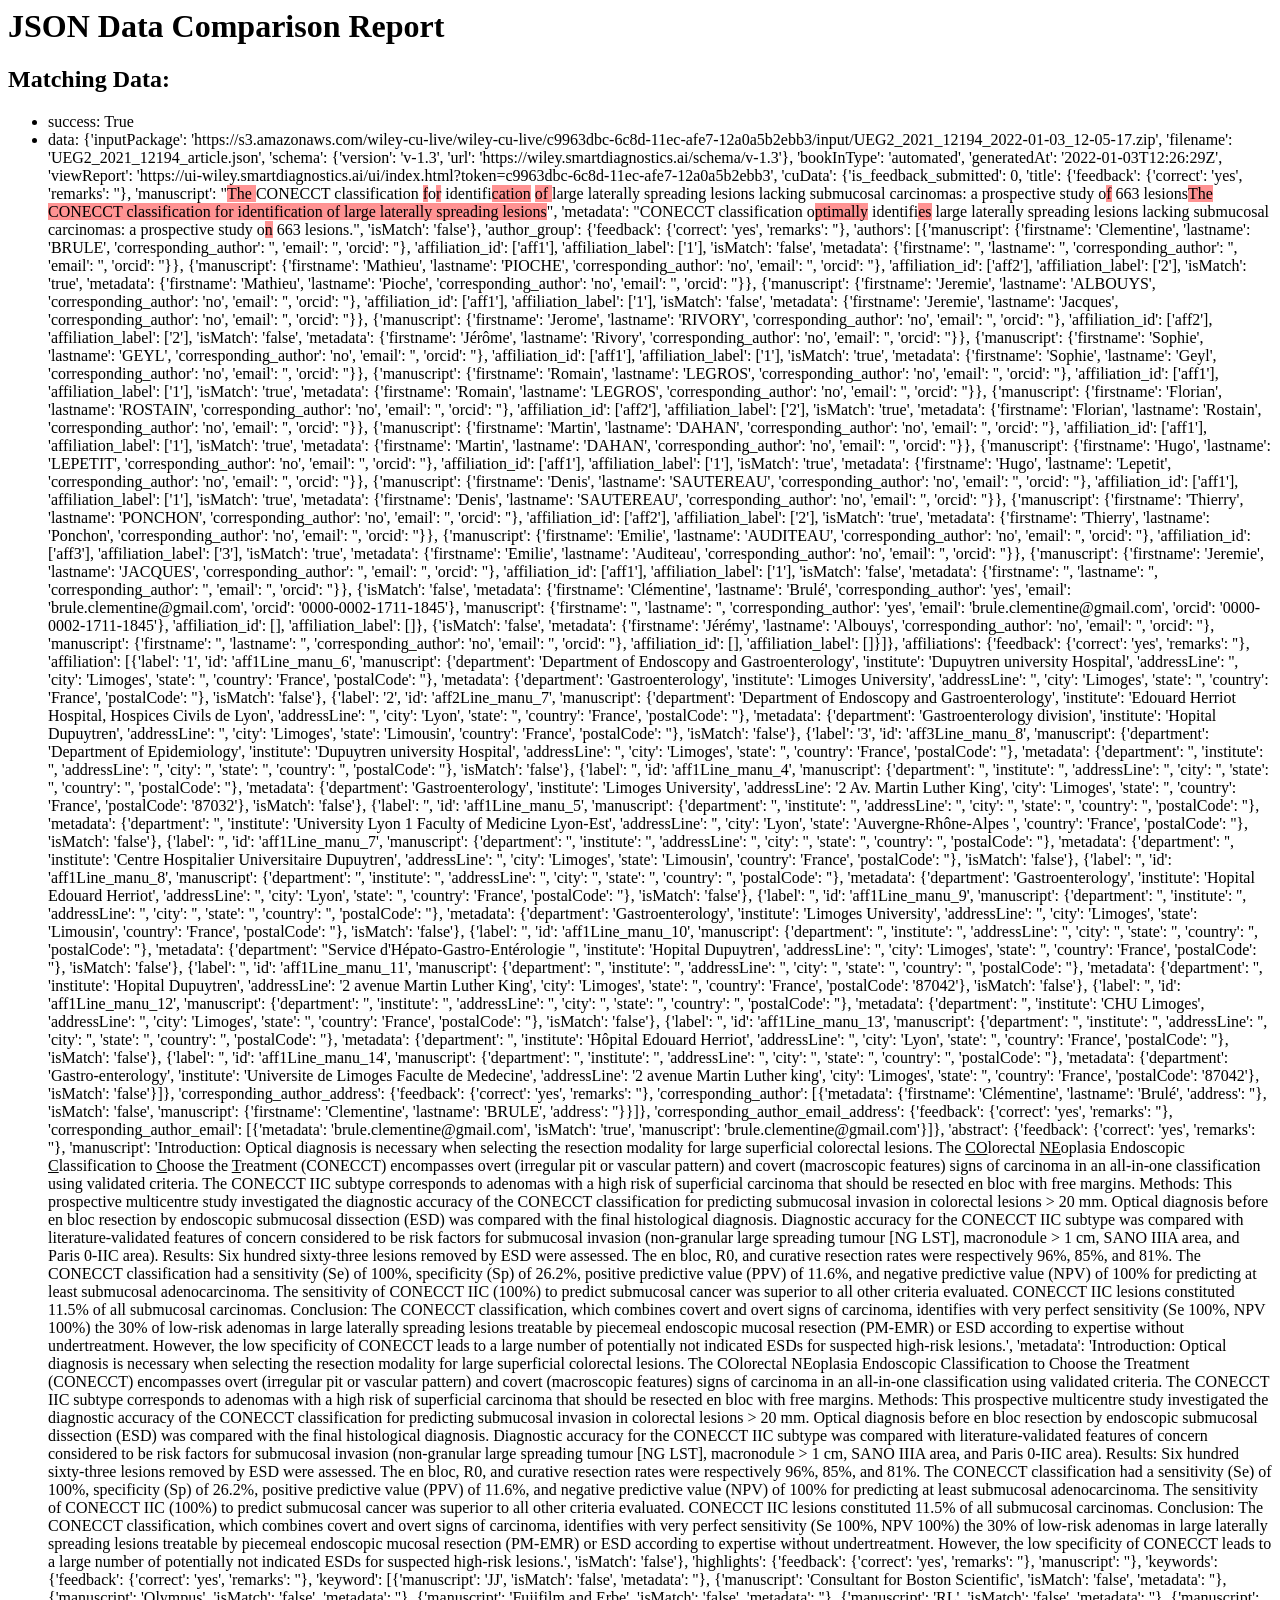
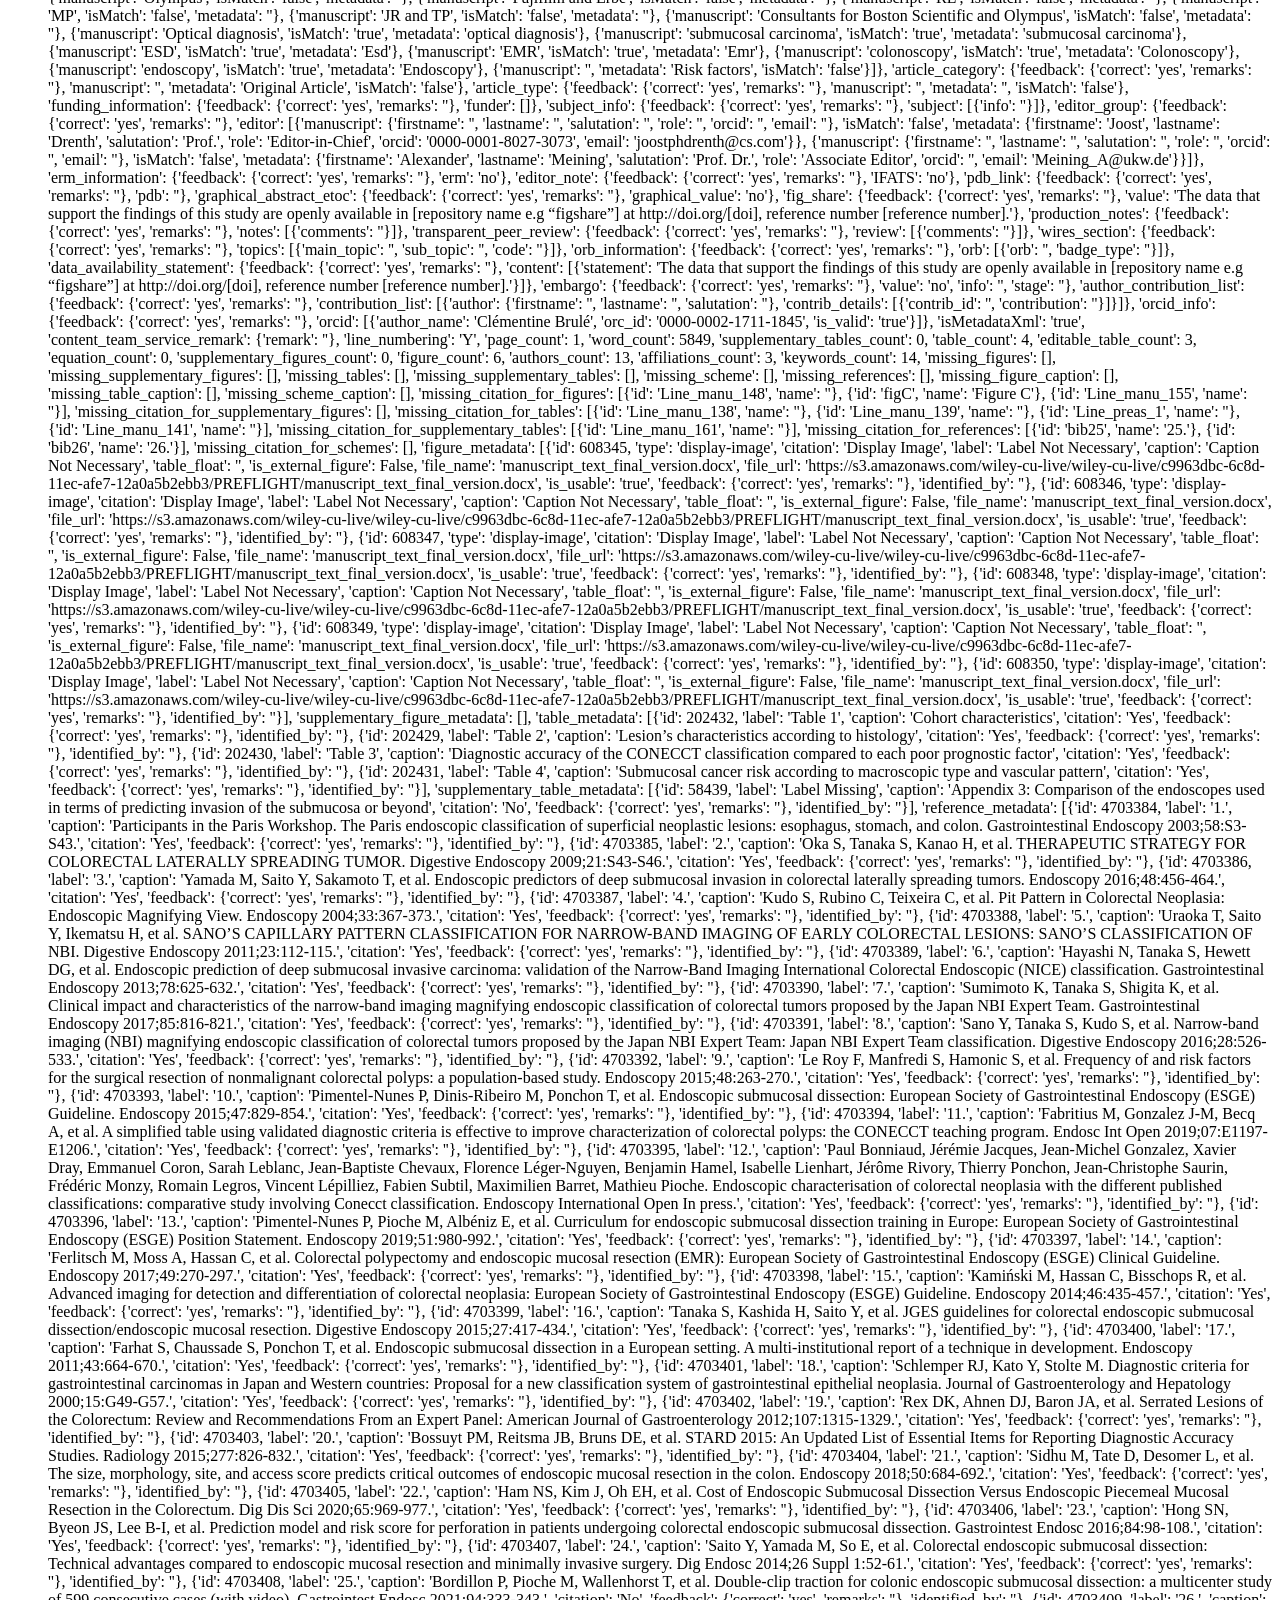
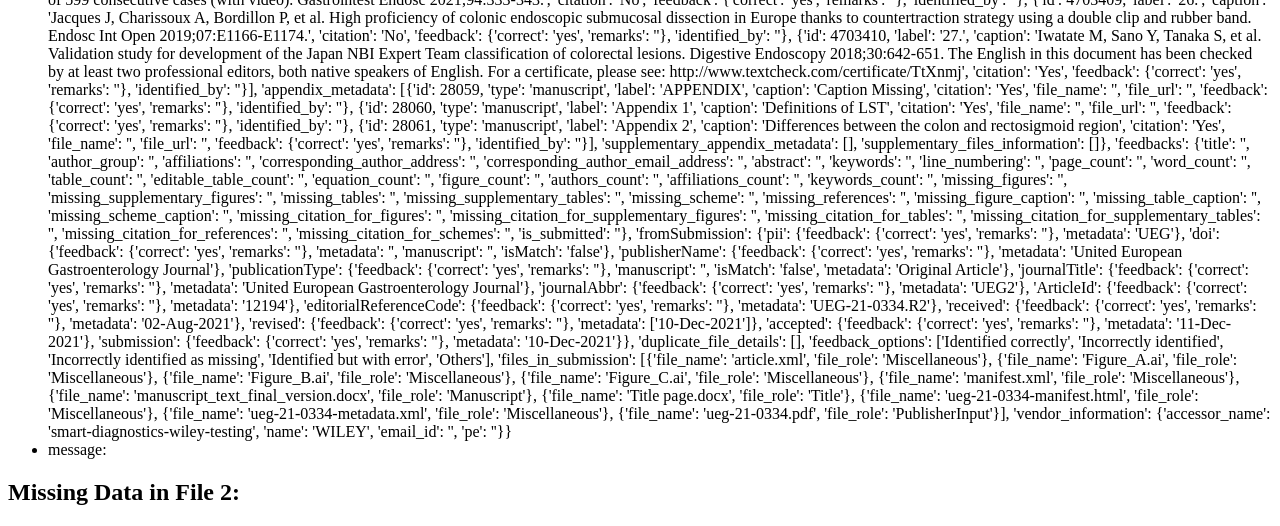
<file: Comparing two Json/output.html>
<html>
<head>
<title>JSON Data Comparison Report</title>
</head>
<body>
<h1>JSON Data Comparison Report</h1>
<h2>Matching Data:</h2>
<ul>
<li>success: True</li>
<li>data: {'inputPackage': 'https://s3.amazonaws.com/wiley-cu-live/wiley-cu-live/c9963dbc-6c8d-11ec-afe7-12a0a5b2ebb3/input/UEG2_2021_12194_2022-01-03_12-05-17.zip', 'filename': 'UEG2_2021_12194_article.json', 'schema': {'version': 'v-1.3', 'url': 'https://wiley.smartdiagnostics.ai/schema/v-1.3'}, 'bookInType': 'automated', 'generatedAt': '2022-01-03T12:26:29Z', 'viewReport': 'https://ui-wiley.smartdiagnostics.ai/ui/index.html?token=c9963dbc-6c8d-11ec-afe7-12a0a5b2ebb3', 'cuData': {'is_feedback_submitted': 0, 'title': {'feedback': {'correct': 'yes', 'remarks': ''}, 'manuscript': "<color style='background-color:#ff9393;'>The </color>CONECCT classification <color style='background-color:#ff9393;'>f</color>o<color style='background-color:#ff9393;'>r</color> identifi<color style='background-color:#ff9393;'>cation</color> <color style='background-color:#ff9393;'>of </color>large laterally spreading lesions lacking submucosal carcinomas: a prospective study o<color style='background-color:#ff9393;'>f</color> 663 lesions<color style='background-color:#ff9393;'>The CONECCT classification for identification of large laterally spreading lesions</color>", 'metadata': "CONECCT classification o<color style='background-color:#ff9393;'>ptimally</color> identifi<color style='background-color:#ff9393;'>es</color> large laterally spreading lesions lacking submucosal carcinomas: a prospective study o<color style='background-color:#ff9393;'>n</color> 663 lesions.", 'isMatch': 'false'}, 'author_group': {'feedback': {'correct': 'yes', 'remarks': ''}, 'authors': [{'manuscript': {'firstname': 'Clementine', 'lastname': 'BRULE', 'corresponding_author': '', 'email': '', 'orcid': ''}, 'affiliation_id': ['aff1'], 'affiliation_label': ['1'], 'isMatch': 'false', 'metadata': {'firstname': '', 'lastname': '', 'corresponding_author': '', 'email': '', 'orcid': ''}}, {'manuscript': {'firstname': 'Mathieu', 'lastname': 'PIOCHE', 'corresponding_author': 'no', 'email': '', 'orcid': ''}, 'affiliation_id': ['aff2'], 'affiliation_label': ['2'], 'isMatch': 'true', 'metadata': {'firstname': 'Mathieu', 'lastname': 'Pioche', 'corresponding_author': 'no', 'email': '', 'orcid': ''}}, {'manuscript': {'firstname': 'Jeremie', 'lastname': 'ALBOUYS', 'corresponding_author': 'no', 'email': '', 'orcid': ''}, 'affiliation_id': ['aff1'], 'affiliation_label': ['1'], 'isMatch': 'false', 'metadata': {'firstname': 'Jeremie', 'lastname': 'Jacques', 'corresponding_author': 'no', 'email': '', 'orcid': ''}}, {'manuscript': {'firstname': 'Jerome', 'lastname': 'RIVORY', 'corresponding_author': 'no', 'email': '', 'orcid': ''}, 'affiliation_id': ['aff2'], 'affiliation_label': ['2'], 'isMatch': 'false', 'metadata': {'firstname': 'Jérôme', 'lastname': 'Rivory', 'corresponding_author': 'no', 'email': '', 'orcid': ''}}, {'manuscript': {'firstname': 'Sophie', 'lastname': 'GEYL', 'corresponding_author': 'no', 'email': '', 'orcid': ''}, 'affiliation_id': ['aff1'], 'affiliation_label': ['1'], 'isMatch': 'true', 'metadata': {'firstname': 'Sophie', 'lastname': 'Geyl', 'corresponding_author': 'no', 'email': '', 'orcid': ''}}, {'manuscript': {'firstname': 'Romain', 'lastname': 'LEGROS', 'corresponding_author': 'no', 'email': '', 'orcid': ''}, 'affiliation_id': ['aff1'], 'affiliation_label': ['1'], 'isMatch': 'true', 'metadata': {'firstname': 'Romain', 'lastname': 'LEGROS', 'corresponding_author': 'no', 'email': '', 'orcid': ''}}, {'manuscript': {'firstname': 'Florian', 'lastname': 'ROSTAIN', 'corresponding_author': 'no', 'email': '', 'orcid': ''}, 'affiliation_id': ['aff2'], 'affiliation_label': ['2'], 'isMatch': 'true', 'metadata': {'firstname': 'Florian', 'lastname': 'Rostain', 'corresponding_author': 'no', 'email': '', 'orcid': ''}}, {'manuscript': {'firstname': 'Martin', 'lastname': 'DAHAN', 'corresponding_author': 'no', 'email': '', 'orcid': ''}, 'affiliation_id': ['aff1'], 'affiliation_label': ['1'], 'isMatch': 'true', 'metadata': {'firstname': 'Martin', 'lastname': 'DAHAN', 'corresponding_author': 'no', 'email': '', 'orcid': ''}}, {'manuscript': {'firstname': 'Hugo', 'lastname': 'LEPETIT', 'corresponding_author': 'no', 'email': '', 'orcid': ''}, 'affiliation_id': ['aff1'], 'affiliation_label': ['1'], 'isMatch': 'true', 'metadata': {'firstname': 'Hugo', 'lastname': 'Lepetit', 'corresponding_author': 'no', 'email': '', 'orcid': ''}}, {'manuscript': {'firstname': 'Denis', 'lastname': 'SAUTEREAU', 'corresponding_author': 'no', 'email': '', 'orcid': ''}, 'affiliation_id': ['aff1'], 'affiliation_label': ['1'], 'isMatch': 'true', 'metadata': {'firstname': 'Denis', 'lastname': 'SAUTEREAU', 'corresponding_author': 'no', 'email': '', 'orcid': ''}}, {'manuscript': {'firstname': 'Thierry', 'lastname': 'PONCHON', 'corresponding_author': 'no', 'email': '', 'orcid': ''}, 'affiliation_id': ['aff2'], 'affiliation_label': ['2'], 'isMatch': 'true', 'metadata': {'firstname': 'Thierry', 'lastname': 'Ponchon', 'corresponding_author': 'no', 'email': '', 'orcid': ''}}, {'manuscript': {'firstname': 'Emilie', 'lastname': 'AUDITEAU', 'corresponding_author': 'no', 'email': '', 'orcid': ''}, 'affiliation_id': ['aff3'], 'affiliation_label': ['3'], 'isMatch': 'true', 'metadata': {'firstname': 'Emilie', 'lastname': 'Auditeau', 'corresponding_author': 'no', 'email': '', 'orcid': ''}}, {'manuscript': {'firstname': 'Jeremie', 'lastname': 'JACQUES', 'corresponding_author': '', 'email': '', 'orcid': ''}, 'affiliation_id': ['aff1'], 'affiliation_label': ['1'], 'isMatch': 'false', 'metadata': {'firstname': '', 'lastname': '', 'corresponding_author': '', 'email': '', 'orcid': ''}}, {'isMatch': 'false', 'metadata': {'firstname': 'Clémentine', 'lastname': 'Brulé', 'corresponding_author': 'yes', 'email': 'brule.clementine@gmail.com', 'orcid': '0000-0002-1711-1845'}, 'manuscript': {'firstname': '', 'lastname': '', 'corresponding_author': 'yes', 'email': 'brule.clementine@gmail.com', 'orcid': '0000-0002-1711-1845'}, 'affiliation_id': [], 'affiliation_label': []}, {'isMatch': 'false', 'metadata': {'firstname': 'Jérémy', 'lastname': 'Albouys', 'corresponding_author': 'no', 'email': '', 'orcid': ''}, 'manuscript': {'firstname': '', 'lastname': '', 'corresponding_author': 'no', 'email': '', 'orcid': ''}, 'affiliation_id': [], 'affiliation_label': []}]}, 'affiliations': {'feedback': {'correct': 'yes', 'remarks': ''}, 'affiliation': [{'label': '1', 'id': 'aff1Line_manu_6', 'manuscript': {'department': 'Department of Endoscopy and Gastroenterology', 'institute': 'Dupuytren university Hospital', 'addressLine': '', 'city': 'Limoges', 'state': '', 'country': 'France', 'postalCode': ''}, 'metadata': {'department': 'Gastroenterology', 'institute': 'Limoges University', 'addressLine': '', 'city': 'Limoges', 'state': '', 'country': 'France', 'postalCode': ''}, 'isMatch': 'false'}, {'label': '2', 'id': 'aff2Line_manu_7', 'manuscript': {'department': 'Department of Endoscopy and Gastroenterology', 'institute': 'Edouard Herriot Hospital, Hospices Civils de Lyon', 'addressLine': '', 'city': 'Lyon', 'state': '', 'country': 'France', 'postalCode': ''}, 'metadata': {'department': 'Gastroenterology division', 'institute': 'Hopital Dupuytren', 'addressLine': '', 'city': 'Limoges', 'state': 'Limousin', 'country': 'France', 'postalCode': ''}, 'isMatch': 'false'}, {'label': '3', 'id': 'aff3Line_manu_8', 'manuscript': {'department': 'Department of Epidemiology', 'institute': 'Dupuytren university Hospital', 'addressLine': '', 'city': 'Limoges', 'state': '', 'country': 'France', 'postalCode': ''}, 'metadata': {'department': '', 'institute': '', 'addressLine': '', 'city': '', 'state': '', 'country': '', 'postalCode': ''}, 'isMatch': 'false'}, {'label': '', 'id': 'aff1Line_manu_4', 'manuscript': {'department': '', 'institute': '', 'addressLine': '', 'city': '', 'state': '', 'country': '', 'postalCode': ''}, 'metadata': {'department': 'Gastroenterology', 'institute': 'Limoges University', 'addressLine': '2 Av. Martin Luther King', 'city': 'Limoges', 'state': '', 'country': 'France', 'postalCode': '87032'}, 'isMatch': 'false'}, {'label': '', 'id': 'aff1Line_manu_5', 'manuscript': {'department': '', 'institute': '', 'addressLine': '', 'city': '', 'state': '', 'country': '', 'postalCode': ''}, 'metadata': {'department': '', 'institute': 'University Lyon 1 Faculty of Medicine Lyon-Est', 'addressLine': '', 'city': 'Lyon', 'state': 'Auvergne-Rhône-Alpes ', 'country': 'France', 'postalCode': ''}, 'isMatch': 'false'}, {'label': '', 'id': 'aff1Line_manu_7', 'manuscript': {'department': '', 'institute': '', 'addressLine': '', 'city': '', 'state': '', 'country': '', 'postalCode': ''}, 'metadata': {'department': '', 'institute': 'Centre Hospitalier Universitaire Dupuytren', 'addressLine': '', 'city': 'Limoges', 'state': 'Limousin', 'country': 'France', 'postalCode': ''}, 'isMatch': 'false'}, {'label': '', 'id': 'aff1Line_manu_8', 'manuscript': {'department': '', 'institute': '', 'addressLine': '', 'city': '', 'state': '', 'country': '', 'postalCode': ''}, 'metadata': {'department': 'Gastroenterology', 'institute': 'Hopital Edouard Herriot', 'addressLine': '', 'city': 'Lyon', 'state': '', 'country': 'France', 'postalCode': ''}, 'isMatch': 'false'}, {'label': '', 'id': 'aff1Line_manu_9', 'manuscript': {'department': '', 'institute': '', 'addressLine': '', 'city': '', 'state': '', 'country': '', 'postalCode': ''}, 'metadata': {'department': 'Gastroenterology', 'institute': 'Limoges University', 'addressLine': '', 'city': 'Limoges', 'state': 'Limousin', 'country': 'France', 'postalCode': ''}, 'isMatch': 'false'}, {'label': '', 'id': 'aff1Line_manu_10', 'manuscript': {'department': '', 'institute': '', 'addressLine': '', 'city': '', 'state': '', 'country': '', 'postalCode': ''}, 'metadata': {'department': "Service d'Hépato-Gastro-Entérologie ", 'institute': 'Hopital Dupuytren', 'addressLine': '', 'city': 'Limoges', 'state': '', 'country': 'France', 'postalCode': ''}, 'isMatch': 'false'}, {'label': '', 'id': 'aff1Line_manu_11', 'manuscript': {'department': '', 'institute': '', 'addressLine': '', 'city': '', 'state': '', 'country': '', 'postalCode': ''}, 'metadata': {'department': '', 'institute': 'Hopital Dupuytren', 'addressLine': '2 avenue Martin Luther King', 'city': 'Limoges', 'state': '', 'country': 'France', 'postalCode': '87042'}, 'isMatch': 'false'}, {'label': '', 'id': 'aff1Line_manu_12', 'manuscript': {'department': '', 'institute': '', 'addressLine': '', 'city': '', 'state': '', 'country': '', 'postalCode': ''}, 'metadata': {'department': '', 'institute': 'CHU Limoges', 'addressLine': '', 'city': 'Limoges', 'state': '', 'country': 'France', 'postalCode': ''}, 'isMatch': 'false'}, {'label': '', 'id': 'aff1Line_manu_13', 'manuscript': {'department': '', 'institute': '', 'addressLine': '', 'city': '', 'state': '', 'country': '', 'postalCode': ''}, 'metadata': {'department': '', 'institute': 'Hôpital Edouard Herriot', 'addressLine': '', 'city': 'Lyon', 'state': '', 'country': 'France', 'postalCode': ''}, 'isMatch': 'false'}, {'label': '', 'id': 'aff1Line_manu_14', 'manuscript': {'department': '', 'institute': '', 'addressLine': '', 'city': '', 'state': '', 'country': '', 'postalCode': ''}, 'metadata': {'department': 'Gastro-enterology', 'institute': 'Universite de Limoges Faculte de Medecine', 'addressLine': '2 avenue Martin Luther king', 'city': 'Limoges', 'state': '', 'country': 'France', 'postalCode': '87042'}, 'isMatch': 'false'}]}, 'corresponding_author_address': {'feedback': {'correct': 'yes', 'remarks': ''}, 'corresponding_author': [{'metadata': {'firstname': 'Clémentine', 'lastname': 'Brulé', 'address': ''}, 'isMatch': 'false', 'manuscript': {'firstname': 'Clementine', 'lastname': 'BRULE', 'address': ''}}]}, 'corresponding_author_email_address': {'feedback': {'correct': 'yes', 'remarks': ''}, 'corresponding_author_email': [{'metadata': 'brule.clementine@gmail.com', 'isMatch': 'true', 'manuscript': 'brule.clementine@gmail.com'}]}, 'abstract': {'feedback': {'correct': 'yes', 'remarks': ''}, 'manuscript': 'Introduction: Optical diagnosis is necessary when selecting the resection modality for large superficial colorectal lesions. The <u>CO</u>lorectal <u>NE</u>oplasia Endoscopic <u>C</u>lassification to <u>C</u>hoose the <u>T</u>reatment (CONECCT) encompasses overt (irregular pit or vascular pattern) and covert (macroscopic features) signs of carcinoma in an all-in-one classification using validated criteria. The CONECCT IIC subtype corresponds to adenomas with a high risk of superficial carcinoma that should be resected en bloc with free margins. Methods: This prospective multicentre study investigated the diagnostic accuracy of the CONECCT classification for predicting submucosal invasion in colorectal lesions > 20 mm. Optical diagnosis before en bloc resection by endoscopic submucosal dissection (ESD) was compared with the final histological diagnosis. Diagnostic accuracy for the CONECCT IIC subtype was compared with literature-validated features of concern considered to be risk factors for submucosal invasion (non-granular large spreading tumour [NG LST], macronodule > 1 cm, SANO IIIA area, and Paris 0-IIC area). Results: Six hundred sixty-three lesions removed by ESD were assessed. The en bloc, R0, and curative resection rates were respectively 96%, 85%, and 81%. The CONECCT classification had a sensitivity (Se) of 100%, specificity (Sp) of 26.2%, positive predictive value (PPV) of 11.6%, and negative predictive value (NPV) of 100% for predicting at least submucosal adenocarcinoma. The sensitivity of CONECCT IIC (100%) to predict submucosal cancer was superior to all other criteria evaluated. CONECCT IIC lesions constituted 11.5% of all submucosal carcinomas. Conclusion: The CONECCT classification, which combines covert and overt signs of carcinoma, identifies with very perfect sensitivity (Se 100%, NPV 100%) the 30% of low-risk adenomas in large laterally spreading lesions treatable by piecemeal endoscopic mucosal resection (PM-EMR) or ESD according to expertise without undertreatment. However, the low specificity of CONECCT leads to a large number of potentially not indicated ESDs for suspected high-risk lesions.', 'metadata': 'Introduction: Optical diagnosis is necessary when selecting the resection modality for large superficial colorectal lesions. The COlorectal NEoplasia Endoscopic Classification to Choose the Treatment (CONECCT) encompasses overt (irregular pit or vascular pattern) and covert (macroscopic features) signs of carcinoma in an all-in-one classification using validated criteria. The CONECCT IIC subtype corresponds to adenomas with a high risk of superficial carcinoma that should be resected en bloc with free margins. Methods: This prospective multicentre study investigated the diagnostic accuracy of the CONECCT classification for predicting submucosal invasion in colorectal lesions > 20 mm. Optical diagnosis before en bloc resection by endoscopic submucosal dissection (ESD) was compared with the final histological diagnosis. Diagnostic accuracy for the CONECCT IIC subtype was compared with literature-validated features of concern considered to be risk factors for submucosal invasion (non-granular large spreading tumour [NG LST], macronodule > 1 cm, SANO IIIA area, and Paris 0-IIC area). Results: Six hundred sixty-three lesions removed by ESD were assessed. The en bloc, R0, and curative resection rates were respectively 96%, 85%, and 81%. The CONECCT classification had a sensitivity (Se) of 100%, specificity (Sp) of 26.2%, positive predictive value (PPV) of 11.6%, and negative predictive value (NPV) of 100% for predicting at least submucosal adenocarcinoma. The sensitivity of CONECCT IIC (100%) to predict submucosal cancer was superior to all other criteria evaluated. CONECCT IIC lesions constituted 11.5% of all submucosal carcinomas. Conclusion: The CONECCT classification, which combines covert and overt signs of carcinoma, identifies with very perfect sensitivity (Se 100%, NPV 100%) the 30% of low-risk adenomas in large laterally spreading lesions treatable by piecemeal endoscopic mucosal resection (PM-EMR) or ESD according to expertise without undertreatment. However, the low specificity of CONECCT leads to a large number of potentially not indicated ESDs for suspected high-risk lesions.', 'isMatch': 'false'}, 'highlights': {'feedback': {'correct': 'yes', 'remarks': ''}, 'manuscript': ''}, 'keywords': {'feedback': {'correct': 'yes', 'remarks': ''}, 'keyword': [{'manuscript': 'JJ', 'isMatch': 'false', 'metadata': ''}, {'manuscript': 'Consultant for Boston Scientific', 'isMatch': 'false', 'metadata': ''}, {'manuscript': 'Olympus', 'isMatch': 'false', 'metadata': ''}, {'manuscript': 'Fujifilm and Erbe', 'isMatch': 'false', 'metadata': ''}, {'manuscript': 'RL', 'isMatch': 'false', 'metadata': ''}, {'manuscript': 'MP', 'isMatch': 'false', 'metadata': ''}, {'manuscript': 'JR and TP', 'isMatch': 'false', 'metadata': ''}, {'manuscript': 'Consultants for Boston Scientific and Olympus', 'isMatch': 'false', 'metadata': ''}, {'manuscript': 'Optical diagnosis', 'isMatch': 'true', 'metadata': 'optical diagnosis'}, {'manuscript': 'submucosal carcinoma', 'isMatch': 'true', 'metadata': 'submucosal carcinoma'}, {'manuscript': 'ESD', 'isMatch': 'true', 'metadata': 'Esd'}, {'manuscript': 'EMR', 'isMatch': 'true', 'metadata': 'Emr'}, {'manuscript': 'colonoscopy', 'isMatch': 'true', 'metadata': 'Colonoscopy'}, {'manuscript': 'endoscopy', 'isMatch': 'true', 'metadata': 'Endoscopy'}, {'manuscript': '', 'metadata': 'Risk factors', 'isMatch': 'false'}]}, 'article_category': {'feedback': {'correct': 'yes', 'remarks': ''}, 'manuscript': '', 'metadata': 'Original Article', 'isMatch': 'false'}, 'article_type': {'feedback': {'correct': 'yes', 'remarks': ''}, 'manuscript': '', 'metadata': '', 'isMatch': 'false'}, 'funding_information': {'feedback': {'correct': 'yes', 'remarks': ''}, 'funder': []}, 'subject_info': {'feedback': {'correct': 'yes', 'remarks': ''}, 'subject': [{'info': ''}]}, 'editor_group': {'feedback': {'correct': 'yes', 'remarks': ''}, 'editor': [{'manuscript': {'firstname': '', 'lastname': '', 'salutation': '', 'role': '', 'orcid': '', 'email': ''}, 'isMatch': 'false', 'metadata': {'firstname': 'Joost', 'lastname': 'Drenth', 'salutation': 'Prof.', 'role': 'Editor-in-Chief', 'orcid': '0000-0001-8027-3073', 'email': 'joostphdrenth@cs.com'}}, {'manuscript': {'firstname': '', 'lastname': '', 'salutation': '', 'role': '', 'orcid': '', 'email': ''}, 'isMatch': 'false', 'metadata': {'firstname': 'Alexander', 'lastname': 'Meining', 'salutation': 'Prof. Dr.', 'role': 'Associate Editor', 'orcid': '', 'email': 'Meining_A@ukw.de'}}]}, 'erm_information': {'feedback': {'correct': 'yes', 'remarks': ''}, 'erm': 'no'}, 'editor_note': {'feedback': {'correct': 'yes', 'remarks': ''}, 'IFATS': 'no'}, 'pdb_link': {'feedback': {'correct': 'yes', 'remarks': ''}, 'pdb': ''}, 'graphical_abstract_etoc': {'feedback': {'correct': 'yes', 'remarks': ''}, 'graphical_value': 'no'}, 'fig_share': {'feedback': {'correct': 'yes', 'remarks': ''}, 'value': 'The data that support the findings of this study are openly available in [repository name e.g “figshare”] at http://doi.org/[doi], reference number [reference number].'}, 'production_notes': {'feedback': {'correct': 'yes', 'remarks': ''}, 'notes': [{'comments': ''}]}, 'transparent_peer_review': {'feedback': {'correct': 'yes', 'remarks': ''}, 'review': [{'comments': ''}]}, 'wires_section': {'feedback': {'correct': 'yes', 'remarks': ''}, 'topics': [{'main_topic': '', 'sub_topic': '', 'code': ''}]}, 'orb_information': {'feedback': {'correct': 'yes', 'remarks': ''}, 'orb': [{'orb': '', 'badge_type': ''}]}, 'data_availability_statement': {'feedback': {'correct': 'yes', 'remarks': ''}, 'content': [{'statement': 'The data that support the findings of this study are openly available in [repository name e.g “figshare”] at http://doi.org/[doi], reference number [reference number].'}]}, 'embargo': {'feedback': {'correct': 'yes', 'remarks': ''}, 'value': 'no', 'info': '', 'stage': ''}, 'author_contribution_list': {'feedback': {'correct': 'yes', 'remarks': ''}, 'contribution_list': [{'author': {'firstname': '', 'lastname': '', 'salutation': ''}, 'contrib_details': [{'contrib_id': '', 'contribution': ''}]}]}, 'orcid_info': {'feedback': {'correct': 'yes', 'remarks': ''}, 'orcid': [{'author_name': 'Clémentine Brulé', 'orc_id': '0000-0002-1711-1845', 'is_valid': 'true'}]}, 'isMetadataXml': 'true', 'content_team_service_remark': {'remark': ''}, 'line_numbering': 'Y', 'page_count': 1, 'word_count': 5849, 'supplementary_tables_count': 0, 'table_count': 4, 'editable_table_count': 3, 'equation_count': 0, 'supplementary_figures_count': 0, 'figure_count': 6, 'authors_count': 13, 'affiliations_count': 3, 'keywords_count': 14, 'missing_figures': [], 'missing_supplementary_figures': [], 'missing_tables': [], 'missing_supplementary_tables': [], 'missing_scheme': [], 'missing_references': [], 'missing_figure_caption': [], 'missing_table_caption': [], 'missing_scheme_caption': [], 'missing_citation_for_figures': [{'id': 'Line_manu_148', 'name': ''}, {'id': 'figC', 'name': 'Figure C'}, {'id': 'Line_manu_155', 'name': ''}], 'missing_citation_for_supplementary_figures': [], 'missing_citation_for_tables': [{'id': 'Line_manu_138', 'name': ''}, {'id': 'Line_manu_139', 'name': ''}, {'id': 'Line_preas_1', 'name': ''}, {'id': 'Line_manu_141', 'name': ''}], 'missing_citation_for_supplementary_tables': [{'id': 'Line_manu_161', 'name': ''}], 'missing_citation_for_references': [{'id': 'bib25', 'name': '25.'}, {'id': 'bib26', 'name': '26.'}], 'missing_citation_for_schemes': [], 'figure_metadata': [{'id': 608345, 'type': 'display-image', 'citation': 'Display Image', 'label': 'Label Not Necessary', 'caption': 'Caption Not Necessary', 'table_float': '', 'is_external_figure': False, 'file_name': 'manuscript_text_final_version.docx', 'file_url': 'https://s3.amazonaws.com/wiley-cu-live/wiley-cu-live/c9963dbc-6c8d-11ec-afe7-12a0a5b2ebb3/PREFLIGHT/manuscript_text_final_version.docx', 'is_usable': 'true', 'feedback': {'correct': 'yes', 'remarks': ''}, 'identified_by': ''}, {'id': 608346, 'type': 'display-image', 'citation': 'Display Image', 'label': 'Label Not Necessary', 'caption': 'Caption Not Necessary', 'table_float': '', 'is_external_figure': False, 'file_name': 'manuscript_text_final_version.docx', 'file_url': 'https://s3.amazonaws.com/wiley-cu-live/wiley-cu-live/c9963dbc-6c8d-11ec-afe7-12a0a5b2ebb3/PREFLIGHT/manuscript_text_final_version.docx', 'is_usable': 'true', 'feedback': {'correct': 'yes', 'remarks': ''}, 'identified_by': ''}, {'id': 608347, 'type': 'display-image', 'citation': 'Display Image', 'label': 'Label Not Necessary', 'caption': 'Caption Not Necessary', 'table_float': '', 'is_external_figure': False, 'file_name': 'manuscript_text_final_version.docx', 'file_url': 'https://s3.amazonaws.com/wiley-cu-live/wiley-cu-live/c9963dbc-6c8d-11ec-afe7-12a0a5b2ebb3/PREFLIGHT/manuscript_text_final_version.docx', 'is_usable': 'true', 'feedback': {'correct': 'yes', 'remarks': ''}, 'identified_by': ''}, {'id': 608348, 'type': 'display-image', 'citation': 'Display Image', 'label': 'Label Not Necessary', 'caption': 'Caption Not Necessary', 'table_float': '', 'is_external_figure': False, 'file_name': 'manuscript_text_final_version.docx', 'file_url': 'https://s3.amazonaws.com/wiley-cu-live/wiley-cu-live/c9963dbc-6c8d-11ec-afe7-12a0a5b2ebb3/PREFLIGHT/manuscript_text_final_version.docx', 'is_usable': 'true', 'feedback': {'correct': 'yes', 'remarks': ''}, 'identified_by': ''}, {'id': 608349, 'type': 'display-image', 'citation': 'Display Image', 'label': 'Label Not Necessary', 'caption': 'Caption Not Necessary', 'table_float': '', 'is_external_figure': False, 'file_name': 'manuscript_text_final_version.docx', 'file_url': 'https://s3.amazonaws.com/wiley-cu-live/wiley-cu-live/c9963dbc-6c8d-11ec-afe7-12a0a5b2ebb3/PREFLIGHT/manuscript_text_final_version.docx', 'is_usable': 'true', 'feedback': {'correct': 'yes', 'remarks': ''}, 'identified_by': ''}, {'id': 608350, 'type': 'display-image', 'citation': 'Display Image', 'label': 'Label Not Necessary', 'caption': 'Caption Not Necessary', 'table_float': '', 'is_external_figure': False, 'file_name': 'manuscript_text_final_version.docx', 'file_url': 'https://s3.amazonaws.com/wiley-cu-live/wiley-cu-live/c9963dbc-6c8d-11ec-afe7-12a0a5b2ebb3/PREFLIGHT/manuscript_text_final_version.docx', 'is_usable': 'true', 'feedback': {'correct': 'yes', 'remarks': ''}, 'identified_by': ''}], 'supplementary_figure_metadata': [], 'table_metadata': [{'id': 202432, 'label': 'Table 1', 'caption': 'Cohort characteristics', 'citation': 'Yes', 'feedback': {'correct': 'yes', 'remarks': ''}, 'identified_by': ''}, {'id': 202429, 'label': 'Table 2', 'caption': 'Lesion’s characteristics according to histology', 'citation': 'Yes', 'feedback': {'correct': 'yes', 'remarks': ''}, 'identified_by': ''}, {'id': 202430, 'label': 'Table 3', 'caption': 'Diagnostic accuracy of the CONECCT classification compared to each poor prognostic factor', 'citation': 'Yes', 'feedback': {'correct': 'yes', 'remarks': ''}, 'identified_by': ''}, {'id': 202431, 'label': 'Table 4', 'caption': 'Submucosal cancer risk according to macroscopic type and vascular pattern', 'citation': 'Yes', 'feedback': {'correct': 'yes', 'remarks': ''}, 'identified_by': ''}], 'supplementary_table_metadata': [{'id': 58439, 'label': 'Label Missing', 'caption': 'Appendix 3: Comparison of the endoscopes used in terms of predicting invasion of the submucosa or beyond', 'citation': 'No', 'feedback': {'correct': 'yes', 'remarks': ''}, 'identified_by': ''}], 'reference_metadata': [{'id': 4703384, 'label': '1.', 'caption': 'Participants in the Paris Workshop. The Paris endoscopic classification of superficial neoplastic lesions: esophagus, stomach, and colon. Gastrointestinal Endoscopy 2003;58:S3-S43.', 'citation': 'Yes', 'feedback': {'correct': 'yes', 'remarks': ''}, 'identified_by': ''}, {'id': 4703385, 'label': '2.', 'caption': 'Oka S, Tanaka S, Kanao H, et al. THERAPEUTIC STRATEGY FOR COLORECTAL LATERALLY SPREADING TUMOR. Digestive Endoscopy 2009;21:S43-S46.', 'citation': 'Yes', 'feedback': {'correct': 'yes', 'remarks': ''}, 'identified_by': ''}, {'id': 4703386, 'label': '3.', 'caption': 'Yamada M, Saito Y, Sakamoto T, et al. Endoscopic predictors of deep submucosal invasion in colorectal laterally spreading tumors. Endoscopy 2016;48:456-464.', 'citation': 'Yes', 'feedback': {'correct': 'yes', 'remarks': ''}, 'identified_by': ''}, {'id': 4703387, 'label': '4.', 'caption': 'Kudo S, Rubino C, Teixeira C, et al. Pit Pattern in Colorectal Neoplasia: Endoscopic Magnifying View. Endoscopy 2004;33:367-373.', 'citation': 'Yes', 'feedback': {'correct': 'yes', 'remarks': ''}, 'identified_by': ''}, {'id': 4703388, 'label': '5.', 'caption': 'Uraoka T, Saito Y, Ikematsu H, et al. SANO’S CAPILLARY PATTERN CLASSIFICATION FOR NARROW-BAND IMAGING OF EARLY COLORECTAL LESIONS: SANO’S CLASSIFICATION OF NBI. Digestive Endoscopy 2011;23:112-115.', 'citation': 'Yes', 'feedback': {'correct': 'yes', 'remarks': ''}, 'identified_by': ''}, {'id': 4703389, 'label': '6.', 'caption': 'Hayashi N, Tanaka S, Hewett DG, et al. Endoscopic prediction of deep submucosal invasive carcinoma: validation of the Narrow-Band Imaging International Colorectal Endoscopic (NICE) classification. Gastrointestinal Endoscopy 2013;78:625-632.', 'citation': 'Yes', 'feedback': {'correct': 'yes', 'remarks': ''}, 'identified_by': ''}, {'id': 4703390, 'label': '7.', 'caption': 'Sumimoto K, Tanaka S, Shigita K, et al. Clinical impact and characteristics of the narrow-band imaging magnifying endoscopic classification of colorectal tumors proposed by the Japan NBI Expert Team. Gastrointestinal Endoscopy 2017;85:816-821.', 'citation': 'Yes', 'feedback': {'correct': 'yes', 'remarks': ''}, 'identified_by': ''}, {'id': 4703391, 'label': '8.', 'caption': 'Sano Y, Tanaka S, Kudo S, et al. Narrow-band imaging (NBI) magnifying endoscopic classification of colorectal tumors proposed by the Japan NBI Expert Team: Japan NBI Expert Team classification. Digestive Endoscopy 2016;28:526-533.', 'citation': 'Yes', 'feedback': {'correct': 'yes', 'remarks': ''}, 'identified_by': ''}, {'id': 4703392, 'label': '9.', 'caption': 'Le Roy F, Manfredi S, Hamonic S, et al. Frequency of and risk factors for the surgical resection of nonmalignant colorectal polyps: a population-based study. Endoscopy 2015;48:263-270.', 'citation': 'Yes', 'feedback': {'correct': 'yes', 'remarks': ''}, 'identified_by': ''}, {'id': 4703393, 'label': '10.', 'caption': 'Pimentel-Nunes P, Dinis-Ribeiro M, Ponchon T, et al. Endoscopic submucosal dissection: European Society of Gastrointestinal Endoscopy (ESGE) Guideline. Endoscopy 2015;47:829-854.', 'citation': 'Yes', 'feedback': {'correct': 'yes', 'remarks': ''}, 'identified_by': ''}, {'id': 4703394, 'label': '11.', 'caption': 'Fabritius M, Gonzalez J-M, Becq A, et al. A simplified table using validated diagnostic criteria is effective to improve characterization of colorectal polyps: the CONECCT teaching program. Endosc Int Open 2019;07:E1197-E1206.', 'citation': 'Yes', 'feedback': {'correct': 'yes', 'remarks': ''}, 'identified_by': ''}, {'id': 4703395, 'label': '12.', 'caption': 'Paul Bonniaud, Jérémie Jacques, Jean-Michel Gonzalez, Xavier Dray, Emmanuel Coron, Sarah Leblanc, Jean-Baptiste Chevaux, Florence Léger-Nguyen, Benjamin Hamel, Isabelle Lienhart, Jérôme Rivory, Thierry Ponchon, Jean-Christophe Saurin, Frédéric Monzy, Romain Legros, Vincent Lépilliez, Fabien Subtil, Maximilien Barret, Mathieu Pioche. Endoscopic characterisation of colorectal neoplasia with the different published classifications: comparative study involving Conecct classification. Endoscopy International Open In press.', 'citation': 'Yes', 'feedback': {'correct': 'yes', 'remarks': ''}, 'identified_by': ''}, {'id': 4703396, 'label': '13.', 'caption': 'Pimentel-Nunes P, Pioche M, Albéniz E, et al. Curriculum for endoscopic submucosal dissection training in Europe: European Society of Gastrointestinal Endoscopy (ESGE) Position Statement. Endoscopy 2019;51:980-992.', 'citation': 'Yes', 'feedback': {'correct': 'yes', 'remarks': ''}, 'identified_by': ''}, {'id': 4703397, 'label': '14.', 'caption': 'Ferlitsch M, Moss A, Hassan C, et al. Colorectal polypectomy and endoscopic mucosal resection (EMR): European Society of Gastrointestinal Endoscopy (ESGE) Clinical Guideline. Endoscopy 2017;49:270-297.', 'citation': 'Yes', 'feedback': {'correct': 'yes', 'remarks': ''}, 'identified_by': ''}, {'id': 4703398, 'label': '15.', 'caption': 'Kamiński M, Hassan C, Bisschops R, et al. Advanced imaging for detection and differentiation of colorectal neoplasia: European Society of Gastrointestinal Endoscopy (ESGE) Guideline. Endoscopy 2014;46:435-457.', 'citation': 'Yes', 'feedback': {'correct': 'yes', 'remarks': ''}, 'identified_by': ''}, {'id': 4703399, 'label': '16.', 'caption': 'Tanaka S, Kashida H, Saito Y, et al. JGES guidelines for colorectal endoscopic submucosal dissection/endoscopic mucosal resection. Digestive Endoscopy 2015;27:417-434.', 'citation': 'Yes', 'feedback': {'correct': 'yes', 'remarks': ''}, 'identified_by': ''}, {'id': 4703400, 'label': '17.', 'caption': 'Farhat S, Chaussade S, Ponchon T, et al. Endoscopic submucosal dissection in a European setting. A multi-institutional report of a technique in development. Endoscopy 2011;43:664-670.', 'citation': 'Yes', 'feedback': {'correct': 'yes', 'remarks': ''}, 'identified_by': ''}, {'id': 4703401, 'label': '18.', 'caption': 'Schlemper RJ, Kato Y, Stolte M. Diagnostic criteria for gastrointestinal carcinomas in Japan and Western countries: Proposal for a new classification system of gastrointestinal epithelial neoplasia. Journal of Gastroenterology and Hepatology 2000;15:G49-G57.', 'citation': 'Yes', 'feedback': {'correct': 'yes', 'remarks': ''}, 'identified_by': ''}, {'id': 4703402, 'label': '19.', 'caption': 'Rex DK, Ahnen DJ, Baron JA, et al. Serrated Lesions of the Colorectum: Review and Recommendations From an Expert Panel: American Journal of Gastroenterology 2012;107:1315-1329.', 'citation': 'Yes', 'feedback': {'correct': 'yes', 'remarks': ''}, 'identified_by': ''}, {'id': 4703403, 'label': '20.', 'caption': 'Bossuyt PM, Reitsma JB, Bruns DE, et al. STARD 2015: An Updated List of Essential Items for Reporting Diagnostic Accuracy Studies. Radiology 2015;277:826-832.', 'citation': 'Yes', 'feedback': {'correct': 'yes', 'remarks': ''}, 'identified_by': ''}, {'id': 4703404, 'label': '21.', 'caption': 'Sidhu M, Tate D, Desomer L, et al. The size, morphology, site, and access score predicts critical outcomes of endoscopic mucosal resection in the colon. Endoscopy 2018;50:684-692.', 'citation': 'Yes', 'feedback': {'correct': 'yes', 'remarks': ''}, 'identified_by': ''}, {'id': 4703405, 'label': '22.', 'caption': 'Ham NS, Kim J, Oh EH, et al. Cost of Endoscopic Submucosal Dissection Versus Endoscopic Piecemeal Mucosal Resection in the Colorectum. Dig Dis Sci 2020;65:969-977.', 'citation': 'Yes', 'feedback': {'correct': 'yes', 'remarks': ''}, 'identified_by': ''}, {'id': 4703406, 'label': '23.', 'caption': 'Hong SN, Byeon JS, Lee B-I, et al. Prediction model and risk score for perforation in patients undergoing colorectal endoscopic submucosal dissection. Gastrointest Endosc 2016;84:98-108.', 'citation': 'Yes', 'feedback': {'correct': 'yes', 'remarks': ''}, 'identified_by': ''}, {'id': 4703407, 'label': '24.', 'caption': 'Saito Y, Yamada M, So E, et al. Colorectal endoscopic submucosal dissection: Technical advantages compared to endoscopic mucosal resection and minimally invasive surgery. Dig Endosc 2014;26 Suppl 1:52-61.', 'citation': 'Yes', 'feedback': {'correct': 'yes', 'remarks': ''}, 'identified_by': ''}, {'id': 4703408, 'label': '25.', 'caption': 'Bordillon P, Pioche M, Wallenhorst T, et al. Double-clip traction for colonic endoscopic submucosal dissection: a multicenter study of 599 consecutive cases (with video). Gastrointest Endosc 2021;94:333-343.', 'citation': 'No', 'feedback': {'correct': 'yes', 'remarks': ''}, 'identified_by': ''}, {'id': 4703409, 'label': '26.', 'caption': 'Jacques J, Charissoux A, Bordillon P, et al. High proficiency of colonic endoscopic submucosal dissection in Europe thanks to countertraction strategy using a double clip and rubber band. Endosc Int Open 2019;07:E1166-E1174.', 'citation': 'No', 'feedback': {'correct': 'yes', 'remarks': ''}, 'identified_by': ''}, {'id': 4703410, 'label': '27.', 'caption': 'Iwatate M, Sano Y, Tanaka S, et al. Validation study for development of the Japan NBI Expert Team classification of colorectal lesions. Digestive Endoscopy 2018;30:642-651. The English in this document has been checked by at least two professional editors, both native speakers of English. For a certificate, please see: http://www.textcheck.com/certificate/TtXnmj', 'citation': 'Yes', 'feedback': {'correct': 'yes', 'remarks': ''}, 'identified_by': ''}], 'appendix_metadata': [{'id': 28059, 'type': 'manuscript', 'label': 'APPENDIX', 'caption': 'Caption Missing', 'citation': 'Yes', 'file_name': '', 'file_url': '', 'feedback': {'correct': 'yes', 'remarks': ''}, 'identified_by': ''}, {'id': 28060, 'type': 'manuscript', 'label': 'Appendix 1', 'caption': 'Definitions of LST', 'citation': 'Yes', 'file_name': '', 'file_url': '', 'feedback': {'correct': 'yes', 'remarks': ''}, 'identified_by': ''}, {'id': 28061, 'type': 'manuscript', 'label': 'Appendix 2', 'caption': 'Differences between the colon and rectosigmoid region', 'citation': 'Yes', 'file_name': '', 'file_url': '', 'feedback': {'correct': 'yes', 'remarks': ''}, 'identified_by': ''}], 'supplementary_appendix_metadata': [], 'supplementary_files_information': []}, 'feedbacks': {'title': '', 'author_group': '', 'affiliations': '', 'corresponding_author_address': '', 'corresponding_author_email_address': '', 'abstract': '', 'keywords': '', 'line_numbering': '', 'page_count': '', 'word_count': '', 'table_count': '', 'editable_table_count': '', 'equation_count': '', 'figure_count': '', 'authors_count': '', 'affiliations_count': '', 'keywords_count': '', 'missing_figures': '', 'missing_supplementary_figures': '', 'missing_tables': '', 'missing_supplementary_tables': '', 'missing_scheme': '', 'missing_references': '', 'missing_figure_caption': '', 'missing_table_caption': '', 'missing_scheme_caption': '', 'missing_citation_for_figures': '', 'missing_citation_for_supplementary_figures': '', 'missing_citation_for_tables': '', 'missing_citation_for_supplementary_tables': '', 'missing_citation_for_references': '', 'missing_citation_for_schemes': '', 'is_submitted': ''}, 'fromSubmission': {'pii': {'feedback': {'correct': 'yes', 'remarks': ''}, 'metadata': 'UEG'}, 'doi': {'feedback': {'correct': 'yes', 'remarks': ''}, 'metadata': '', 'manuscript': '', 'isMatch': 'false'}, 'publisherName': {'feedback': {'correct': 'yes', 'remarks': ''}, 'metadata': 'United European Gastroenterology Journal'}, 'publicationType': {'feedback': {'correct': 'yes', 'remarks': ''}, 'manuscript': '', 'isMatch': 'false', 'metadata': 'Original Article'}, 'journalTitle': {'feedback': {'correct': 'yes', 'remarks': ''}, 'metadata': 'United European Gastroenterology Journal'}, 'journalAbbr': {'feedback': {'correct': 'yes', 'remarks': ''}, 'metadata': 'UEG2'}, 'ArticleId': {'feedback': {'correct': 'yes', 'remarks': ''}, 'metadata': '12194'}, 'editorialReferenceCode': {'feedback': {'correct': 'yes', 'remarks': ''}, 'metadata': 'UEG-21-0334.R2'}, 'received': {'feedback': {'correct': 'yes', 'remarks': ''}, 'metadata': '02-Aug-2021'}, 'revised': {'feedback': {'correct': 'yes', 'remarks': ''}, 'metadata': ['10-Dec-2021']}, 'accepted': {'feedback': {'correct': 'yes', 'remarks': ''}, 'metadata': '11-Dec-2021'}, 'submission': {'feedback': {'correct': 'yes', 'remarks': ''}, 'metadata': '10-Dec-2021'}}, 'duplicate_file_details': [], 'feedback_options': ['Identified correctly', 'Incorrectly identified', 'Incorrectly identified as missing', 'Identified but with error', 'Others'], 'files_in_submission': [{'file_name': 'article.xml', 'file_role': 'Miscellaneous'}, {'file_name': 'Figure_A.ai', 'file_role': 'Miscellaneous'}, {'file_name': 'Figure_B.ai', 'file_role': 'Miscellaneous'}, {'file_name': 'Figure_C.ai', 'file_role': 'Miscellaneous'}, {'file_name': 'manifest.xml', 'file_role': 'Miscellaneous'}, {'file_name': 'manuscript_text_final_version.docx', 'file_role': 'Manuscript'}, {'file_name': 'Title page.docx', 'file_role': 'Title'}, {'file_name': 'ueg-21-0334-manifest.html', 'file_role': 'Miscellaneous'}, {'file_name': 'ueg-21-0334-metadata.xml', 'file_role': 'Miscellaneous'}, {'file_name': 'ueg-21-0334.pdf', 'file_role': 'PublisherInput'}], 'vendor_information': {'accessor_name': 'smart-diagnostics-wiley-testing', 'name': 'WILEY', 'email_id': '', 'pe': ''}}</li>
<li>message: </li>
</ul>
<h2>Missing Data in File 2:</h2>
<ul>
</ul>
</body>
</html>
</file>
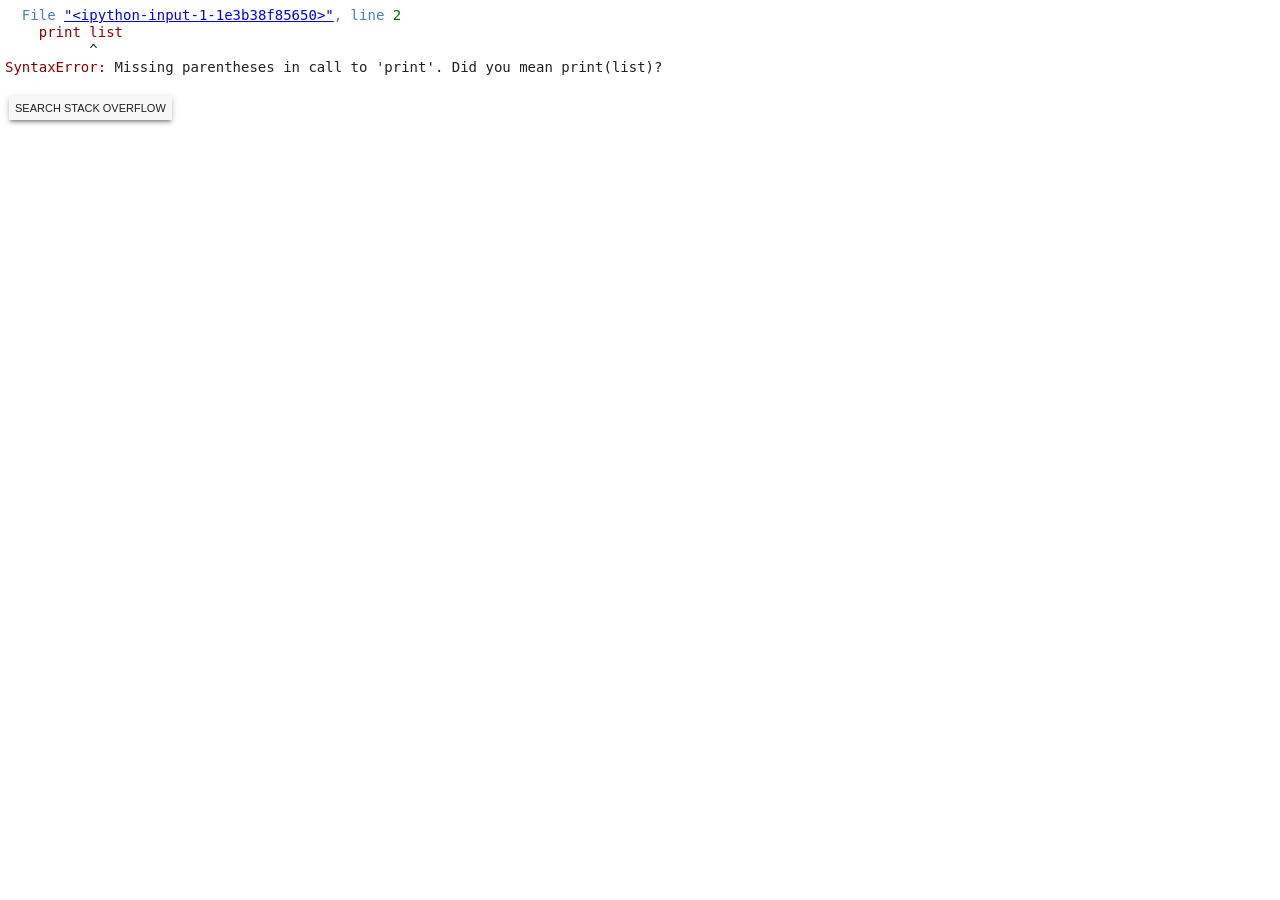
<file: ML in Python/_ipynb - Colaboratory_files/outputframe.html>
<!DOCTYPE html>
<!-- saved from url=(0124)https://ws1fqq58zuo-496ff2e9c6d22116-0-colab.googleusercontent.com/outputframe.html?vrz=colab-20230310-060213-RC01_515705564 -->
<html theme="light" editor="Default Light" style="overflow-y: hidden;"><head><meta http-equiv="Content-Type" content="text/html; charset=UTF-8">
<script>
  // Avoid arrow function syntax to stay ES5 compatible for the sake of googlebot.
  window.addEventListener('message', function(message)  {
    if (message.source != window.parent) {
      return;
    }
    if (message.data.sandboxed_iframe_evaluation) {
      // Message is available in scope so evaluated script can get params from
      // it.
      window.currentMessage = message;
      eval.call(null, message.data.sandboxed_iframe_evaluation);
      delete window.currentMessage;
    }
  });
</script>
<style>html{--paper-blue-200:#90caf9;--paper-blue-300:#64b5f6;--paper-blue-400:#42a5f5;--paper-blue-500:#2196f3;--paper-blue-700:#1976d2;--paper-blue-900:#0d47a1;--paper-blue-a100:#82b1ff;--paper-blue-a200:#448aff;--paper-blue-a400:#2979ff;--paper-blue-a700:#2962ff;--paper-orange-50:#fff3e0;--paper-orange-100:#ffe0b2;--paper-orange-200:#ffcc80;--paper-orange-300:#ffb74d;--paper-orange-400:#ffa726;--paper-orange-500:#ff9800;--paper-orange-700:#f57c00;--paper-grey-50:#fafafa;--paper-grey-100:#f5f5f5;--paper-grey-200:#eeeeee;--paper-grey-300:#e0e0e0;--paper-grey-400:#bdbdbd;--paper-grey-500:#9e9e9e;--paper-grey-600:#757575;--paper-grey-700:#616161;--paper-grey-800:#424242;--paper-grey-900:#212121;--paper-red-100:#ffcdd2;--paper-red-a700:#d50000;--paper-white:#ffffff;--google-blue-600:#1a73e8;--box-shadow-elevation-2dp:0 2px 2px 0 rgba(0,0,0,0.14),0 1px 5px 0 rgba(0,0,0,0.12),0 3px 1px -2px rgba(0,0,0,0.2);--box-shadow-elevation-3dp:0 3px 4px 0 rgba(0,0,0,0.14),0 1px 8px 0 rgba(0,0,0,0.12),0 3px 3px -2px rgba(0,0,0,0.4);--paper-font-subhead-font-size:16px;--paper-font-subhead-font-weight:400;--paper-font-subhead-line-height:24px;--paper-font-body1-font-weight:400;--paper-font-body1-line-height:20px}html{--colab-dialog-bg-z-index:1001;--colab-dialog-z-index:1002;--colab-anchor-color:#00e;--colab-callout-color:var(--paper-blue-700);--colab-primary-text-color:var(--paper-grey-900);--colab-primary-surface-color:var(--paper-white);--colab-secondary-surface-color:#f7f7f7;--colab-highlighted-surface-color:var(--paper-grey-300);--colab-border-color:#dadada;--colab-bold-border-color:#111;--colab-icon-color:#616161;--colab-comment-anchor-color:var(--paper-blue-300);--ansi-black:rgb(0,0,0);--ansi-red:rgb(139,0,0);--ansi-green:rgb(0,100,0);--ansi-yellow:rgb(205,205,0);--ansi-blue:rgb(0,0,238);--ansi-magenta:rgb(205,0,205);--ansi-cyan:rgb(70,130,180);--ansi-gray:rgb(229,229,229);--ansi-bright-black:rgb(127,127,127);--ansi-bright-red:rgb(255,0,0);--ansi-bright-green:rgb(0,208,0);--ansi-bright-yellow:rgb(255,255,0);--ansi-bright-blue:rgb(92,92,255);--ansi-bright-magenta:rgb(255,0,255);--ansi-bright-cyan:rgb(0,255,255);--ansi-bright-gray:rgb(255,255,255);--colab-code-font-family:monospace;--colab-chrome-font-family:"Roboto","Noto",sans-serif;--colab-chrome-font-size:14px}html[theme=dark]{--colab-anchor-color:var(--paper-blue-300);--colab-callout-color:var(--paper-blue-900);--colab-primary-text-color:#d5d5d5;--colab-primary-surface-color:#383838;--colab-secondary-surface-color:#454545;--colab-highlighted-surface-color:#525252;--colab-border-color:var(--paper-grey-700);--colab-bold-border-color:#eee;--colab-icon-color:#f5f5f5;--ansi-black:rgb(63,63,63);--ansi-red:rgb(255,122,136);--ansi-green:rgb(87,187,138);--ansi-yellow:rgb(255,255,102);--ansi-blue:rgb(130,177,255);--ansi-magenta:rgb(205,0,205);--ansi-cyan:rgb(153,187,215);--ansi-gray:rgb(229,229,229);--ansi-bright-green:rgb(0,255,0);--gcp-success-icon-color:#81c995;--colab-comment-anchor-color:#1a73e8}html[editor="High Contrast Dark"]{--code-cell-background:#000;--colab-editor-focus-color:#f38518;--colab-editor-focus-border-thickness:1px}html[editor=Monokai]{--code-cell-background:#272822}html[editor="All Hallows Eve"]{--code-cell-background:#000}html[editor="Amy"]{--code-cell-background:#200020}html[editor="Birds Of Paradise"]{--code-cell-background:#372725}html[editor="Blackboard"]{--code-cell-background:#0c1021}html[editor="Clouds Midnight"]{--code-cell-background:#191919}html[editor="Dominion Day"]{--code-cell-background:#372725}html[editor="Espresso Libre"]{--code-cell-background:#2a211c}html[editor="Merbivore"]{--code-cell-background:#161616}html[editor="Night Owl"]{--code-cell-background:#011627}html[editor="Oceanic Next"]{--code-cell-background:#1b2b34}html[editor="Pastels On Dark"]{--code-cell-background:#211e1e}html[editor="Space Cadet"]{--code-cell-background:#0d0d0d}html[editor="Sunburst"]{--code-cell-background:#000}html[editor="Twilight"]{--code-cell-background:#141414}html[editor="Vibrant Ink"]{--code-cell-background:#000}html[editor="Zenburnesque"]{--code-cell-background:#404040}html[editor="Idle Fingers"]{--code-cell-background:#323232}html[editor="Mono Industrial"]{--code-cell-background:#222c28}html[editor=Synthwave84]{--colab-anchor-color:#f97e72;--colab-primary-surface-color:#241b2f;--colab-secondary-surface-color:#49549539;--colab-highlighted-surface-color:#372d4b;--colab-border-color:#34294fb3;--ansi-red:#fe4450;--ansi-green:#72f1b8;--ansi-yellow:#f97e72;--ansi-blue:#03edf9;--ansi-magenta:#ff7edb;--ansi-cyan:#03edf9;--ansi-bright-red:#fe4450;--ansi-bright-green:#72f1b8;--ansi-bright-yellow:#fede5d;--ansi-bright-blue:#03edf9;--ansi-bright-magenta:#ff7edb;--ansi-bright-cyan:#03edf9}html{overflow-y:hidden}body{background:var(--colab-primary-surface-color);color:var(--colab-primary-text-color);font-family:var(--colab-chrome-font-family);font-size:var(--colab-chrome-font-size);line-height:1.24;font-weight:400;padding:7px 0 10px 5px;margin:0}h1,h2,h3,h4,h5,h6{color:var(--colab-primary-text-color);font-family:var(--colab-chrome-font-family);font-weight:700;margin-bottom:4px}p,ul{margin-bottom:6px;margin-top:6px}pre{margin-bottom:0;margin-top:0}a{color:var(--colab-anchor-color)}div.stream,div.execute_result,div.output_text,div.output_text pre{display:inline}div.output_latex,div.output_markdown{max-width:1016px}.output_markdown table,table.dataframe{border-collapse:collapse;border-spacing:0;border:none;table-layout:fixed}.output_markdown table thead,table.dataframe thead{border-bottom:1px solid var(--colab-border-color);font-family:var(--colab-code-font-family);text-align:right}.output_markdown table tr,.output_markdown table th,.output_markdown table td,table.dataframe tr,table.dataframe th,table.dataframe td{border:none;padding:.5em;white-space:normal}.output_markdown table th,table.dataframe th{font-weight:bold}.output_markdown table th.col_heading,table.dataframe th.col_heading{text-align:right}.output_markdown table tbody tr:nth-child(odd),table.dataframe tbody tr:nth-child(odd){background:var(--colab-secondary-surface-color)}.output_markdown table tbody tr:hover,table.dataframe tbody tr:hover,.output_markdown table tbody tr:nth-child(odd):hover,table.dataframe tbody tr:nth-child(odd):hover{background-color:var(--colab-highlighted-surface-color)}.output_markdown table td,table.dataframe td{text-align:right}table.dataTable input.text_filter{width:95%}.output_markdown table th,table.dataTable th{text-align:left}.output_image>img{background-color:white;max-width:100%;vertical-align:bottom}.output_image>img.unconstrained{max-width:unset}.ansibold{font-weight:bold}.ansiblack{color:black}.ansired{color:darkred}.ansigreen{color:darkgreen}.ansiyellow{color:brown}.ansiblue{color:darkblue}.ansipurple{color:darkviolet}.ansicyan{color:steelblue}.ansigray{color:gray}.ansibgblack{background-color:black}.ansibgred{background-color:red}.ansibggreen{background-color:green}.ansibgyellow{background-color:yellow}.ansibgblue{background-color:blue}.ansibgpurple{background-color:magenta}.ansibgcyan{background-color:cyan}.ansibggray{background-color:gray}.output-error span{font-weight:normal!important}.output-error pre{white-space:pre-wrap}.display_data .output_text pre,.execute_result .output_text pre{white-space:pre-wrap}input.raw_input{font-family:var(--colab-code-font-family);width:90%}input{background:var(--colab-primary-surface-color);border:1px solid var(--colab-bold-border-color);color:var(--colab-primary-text-color)}#output-area{display:flow-root}#output-area button.colab{background-color:var(--colab-secondary-surface-color);border:0;-webkit-box-shadow:var(--box-shadow-elevation-3dp);-moz-box-shadow:var(--box-shadow-elevation-3dp);box-shadow:var(--box-shadow-elevation-3dp);color:var(--colab-primary-text-color);font-family:var(--colab-chrome-font-family);font-size:11px;margin:0 4px;padding:6px;text-transform:uppercase;-webkit-user-select:none;-moz-user-select:none;-ms-user-select:none;user-select:none}#output-area button.colab:hover{background-color:var(--colab-highlighted-surface-color);cursor:pointer}#output-area .output-error button.error-details{background-color:#42A5F5;color:white}#output-area .output-error button.error-details:hover{background-color:#2196F3}#output-area .stdin-widget{-webkit-box-align:center;-webkit-align-items:center;-moz-box-align:center;-ms-flex-align:center;align-items:center;display:inline;font-family:var(--colab-code-font-family);margin-right:10px;margin-top:10px;min-width:250px;padding:1px}#output-area .stdin-widget-hidden{visibility:hidden}.error .collapsed .extraneous{display:none}.error .error-expander{-webkit-box-align:center;-webkit-align-items:center;-moz-box-align:center;-ms-flex-align:center;align-items:center;cursor:pointer;display:-webkit-box;display:-webkit-flex;display:-moz-box;display:-ms-flexbox;display:flex}.error .error-expander hr{border:0;border-top:1px solid var(--colab-bold-border-color);-webkit-box-flex:1;-webkit-flex-grow:1;-moz-box-flex:1;-ms-flex-positive:1;flex-grow:1;height:1px;margin:0 10px;padding:0}.error .error-expander hr:first-child{max-width:240px}.error .error-expander svg{fill:var(--colab-icon-color);height:24px;stroke:var(--colab-icon-color);width:24px}.lm-Widget.lm-mod-hidden{display:none!important}audio:focus{outline:none}.string-repr{display:inline}.string-repr .quote{opacity:75%;-webkit-user-select:none;-moz-user-select:none;-ms-user-select:none;user-select:none}.string-repr pre{display:inline;white-space:pre-wrap;word-break:break-all}.string-repr button{color:var(--colab-primary-text-color);cursor:pointer;border:1px solid rgb(118,118,118);-webkit-border-radius:2px;-moz-border-radius:2px;border-radius:2px;outline:none}.string-repr button.copy{background:transparent;border:none;margin-left:4px;opacity:0;padding:0;stroke:var(--colab-primary-text-color);-webkit-transition:opacity .2s;-o-transition:opacity .2s;transition:opacity .2s}.string-repr button.copy svg{width:14px}.string-repr.hover button.copy,.string-repr:hover button.copy{opacity:1}.string-repr button.more{background-color:transparent;border-color:transparent;display:none;padding:0;-webkit-transition:background-color .2s,border-color .2s;-o-transition:background-color .2s,border-color .2s;transition:background-color .2s,border-color .2s}.string-repr.large button.more{display:inline}.string-repr.large.truncated button .collapse{display:none}.string-repr.large button .expand{display:none}.string-repr.large.truncated button .expand{display:inline}.string-repr.hover button.more,.string-repr:hover button.more{border-color:rgb(118,118,118)}sentinel{}
//@ sourceURL=https://ssl.gstatic.com/colaboratory-static/common/24d97f713838f9231d1b065aff35512b/outputframe.css</style><!--<base href="https://localhost:8080/">--><base href="."></head><body><div id="output-area"><span id="output-header"> </span><div id="output-body"><div class="error output-id-1 output-error"><div class="output_subarea output_text"><pre><span style="color: var(--ansi-cyan);">  File </span><a href="https://localhost:8080/#" data-href="&quot;&lt;ipython-input-1-1e3b38f85650&gt;&quot;">"&lt;ipython-input-1-1e3b38f85650&gt;"</a><span style="color: var(--ansi-cyan);">, line </span><span style="color: var(--ansi-green);">2</span><span>
</span><span style="color: var(--ansi-red);">    print list</span><span>
</span><span>          ^</span><span>
</span><span style="color: var(--ansi-red);">SyntaxError</span><span style="color: var(--ansi-red);">:</span><span> Missing parentheses in call to 'print'. Did you mean print(list)?
</span></pre></div><div style="padding-top: 20px;"><button class="colab stackoverflow">Search Stack Overflow</button></div></div></div><span id="output-footer"></span></div></body></html>
</file>
